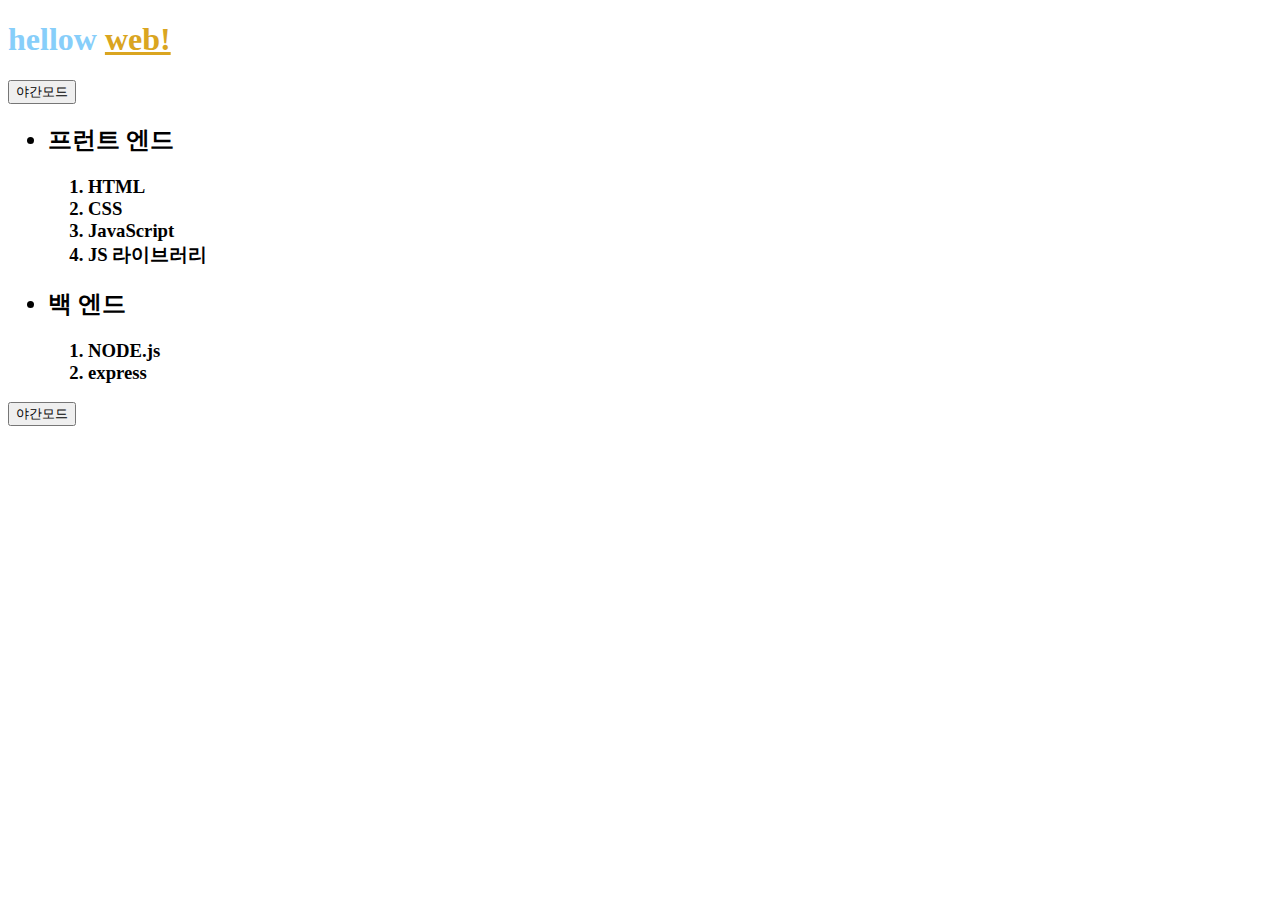
<file: web.html>
<!DOCTYPE html>
<html lang="kor" dir="ltr">
  <head>
    <meta charset="utf-8">
    <title>WEB homepage</title>
    <style media="screen">
      h1 {
        color:LightSkyBlue;
        decoration:bold;
      }
      a {
        color:GoldenRod;
      }
    </style>
  </head>
  <body>
    <h1>hellow <a href="https://ko.wikipedia.org/wiki/%EC%9B%B9">web!</a></h1>
    <input type="button" id='dayNight' value="야간모드" onclick="changeDayNight(this);">


    <ul>
      <h2><li>프런트 엔드</li></h2>
      <h3><ol>
        <li>HTML</li>
        <li>CSS</li>
        <li>JavaScript</li>
        <li>JS 라이브러리</li>
      </ol></h3>
      <h2><li>백 엔드</li></h2>
      <h3><ol>
        <li>NODE.js</li>
        <li>express</li>
      </ol></h3>
    </ul>
    <input type="button" id='dayNight' value="야간모드" onclick="changeDayNight(this);">

    <script>
      function changeDayNight(self) {
        var selectedBody = document.querySelector('body');

        if(self.value === '야간모드') {
          selectedBody.style.color = 'white';
          selectedBody.style.backgroundColor = 'black';
          var i = 0;
          while (i < dayNight.length) {
            dayNight[i].value = '주간모드';
            i = i + 1;
          }
        } else {
          selectedBody.style.color = 'black';
          selectedBody.style.backgroundColor = 'white';
          var i = 0;
          while (i < dayNight.length) {
            dayNight[i].value = '야간모드';
            i = i + 1;
          }
        }
      }
    </script>

  </body>
</html>
</file>
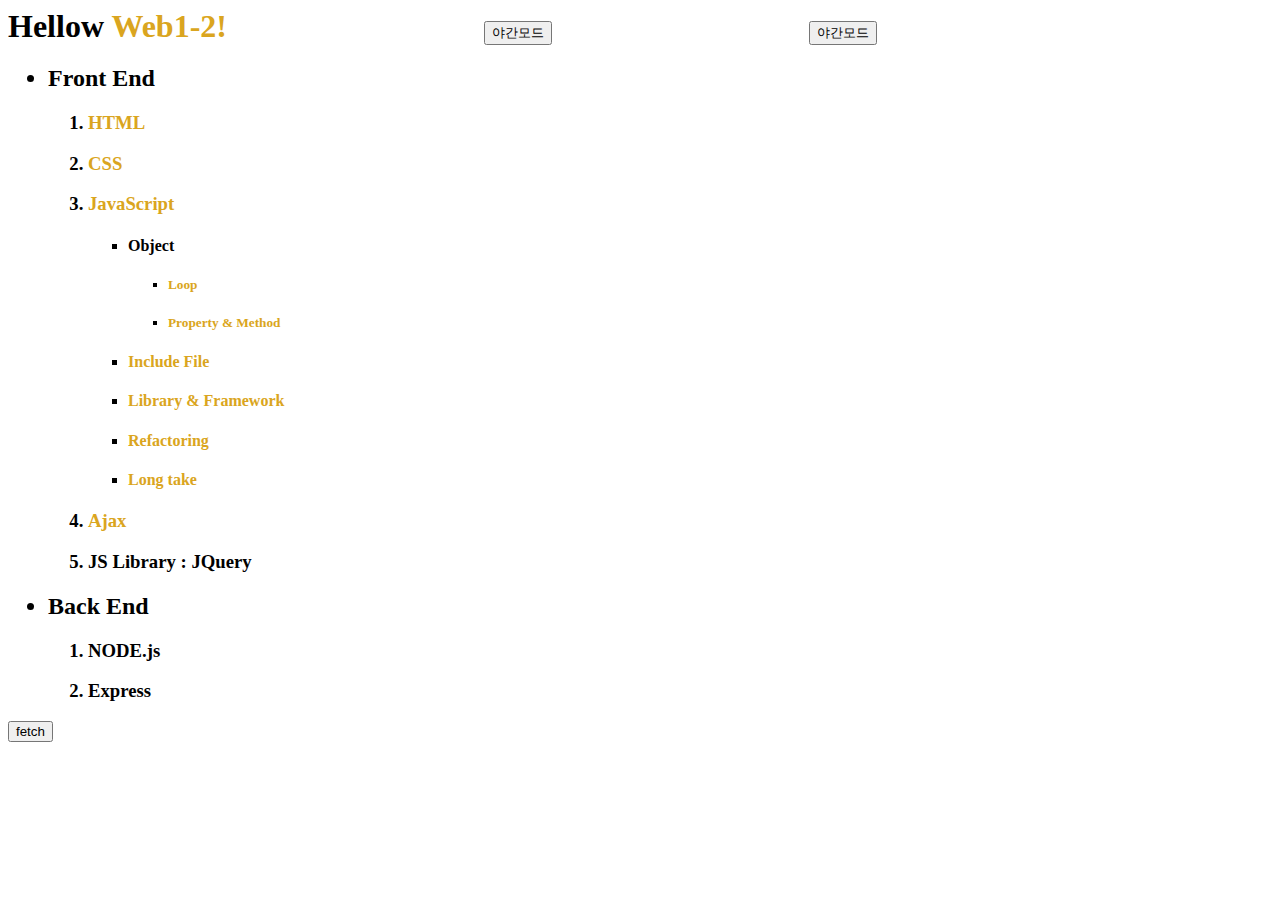
<file: web1-2.html>
<!DOCTYPE html>
<html lang="kor" dir="ltr">
  <head>
    <meta charset="utf-8">
    <title>web1-2</title>
    <link href="web1-2.css" rel="stylesheet">
  </head>
  <body>
    <script src="web1-2.js" charset="utf-8"></script>

    <h1>Hellow <a href="https://en.wikipedia.org/wiki/Web">Web1-2!</a></h1>
    <input type="button" id="dayNightInput" value="야간모드" onclick="changeDayNight(this)">
    <input type="button" id="dayNightInput" value="야간모드" onclick="changeDayNight(this)">

    <ul>
    <h2><li>Front End</h2>
    <ol><h3><li><a href="https://www.youtube.com/watch?v=tZooW6PritE&index=1&list=PLuHgQVnccGMDZP7FJ_ZsUrdCGH68ppvPb">HTML</a></h3>
    <h3><li><a href="https://www.youtube.com/watch?v=Ok0bBJPtgJI&list=PLuHgQVnccGMAnWgUYiAW2cTzSBywFO75B">CSS</a></h3>
    <h3><li><a href="https://www.youtube.com/watch?v=dPRtcRwKo-Y&list=PLuHgQVnccGMBB348PWRN0fREzYcYgFybf">JavaScript</a></h3>
    <ul><h4><li>Object</h4>
    <ul><h5><li><a href="https://www.youtube.com/watch?v=GIB8O6R3wko&index=31&list=PLuHgQVnccGMBB348PWRN0fREzYcYgFybf">Loop</a></li></h5>
    <h5><li><a href="https://www.youtube.com/watch?v=mjzx1qbyPwU&list=PLuHgQVnccGMBB348PWRN0fREzYcYgFybf&index=32">Property & Method</a></h5></ul>
    <h4><li><a href="https://www.youtube.com/watch?v=1f7Svm6ivDY&index=34&list=PLuHgQVnccGMBB348PWRN0fREzYcYgFybf">Include File</a></h4>
    <h4><li><a href="https://www.youtube.com/watch?v=pJTpl3umvE8&index=35&list=PLuHgQVnccGMBB348PWRN0fREzYcYgFybf">Library & Framework</a></h4>
    <h4><li><a href="https://www.youtube.com/watch?v=vwRkFRke7ls&index=18&list=PLuHgQVnccGMBB348PWRN0fREzYcYgFybf">Refactoring</a></h4>
    <h4><li><a href="https://www.youtube.com/watch?v=bmdPy3pP-ts&index=38&list=PLuHgQVnccGMBB348PWRN0fREzYcYgFybf">Long take</a></h4></ul>
    <h3><li><a href="https://www.youtube.com/watch?v=w077w7FN-pg&list=PLuHgQVnccGMA9-1PvblBehoGg7Pu1lg6q">Ajax</a></h3>
    <h3><li>JS Library : JQuery</h3></ol>
    <h2><li>Back End</h2>
    <ol><h3><li>NODE.js</h3>
    <h3><li onclick="
      fetch('https://mypark7867.github.io/web/memo/object.txt').then(function(response) {
        response.text().then(function(text){
          document.querySelector('article').innerHTML = '<p>' + text;
          console.log(response);
          console.log(text);
        })
      })
    ">Express</h3></ol>
    </ul><p></p>
    <input type="button" name="" value="fetch" onclick="
      fetch('https://mypark7867.github.io/web/memo/object.txt').then(function(response) {
        response.text().then(function(text){
          document.querySelector('article').innerHTML = '<br><p>' + text;
          console.log(response);
          console.log(text);
        })
      })
    ">
    <article class=""></article>
  </body>
</html>
</file>
<file: web1-2.css>
a {
  text-decoration: none;
  color: GoldenRod;
}
h1 {
  display: inline;
}
#dayNightInput {
  margin-left: 20%;
}
</file>
